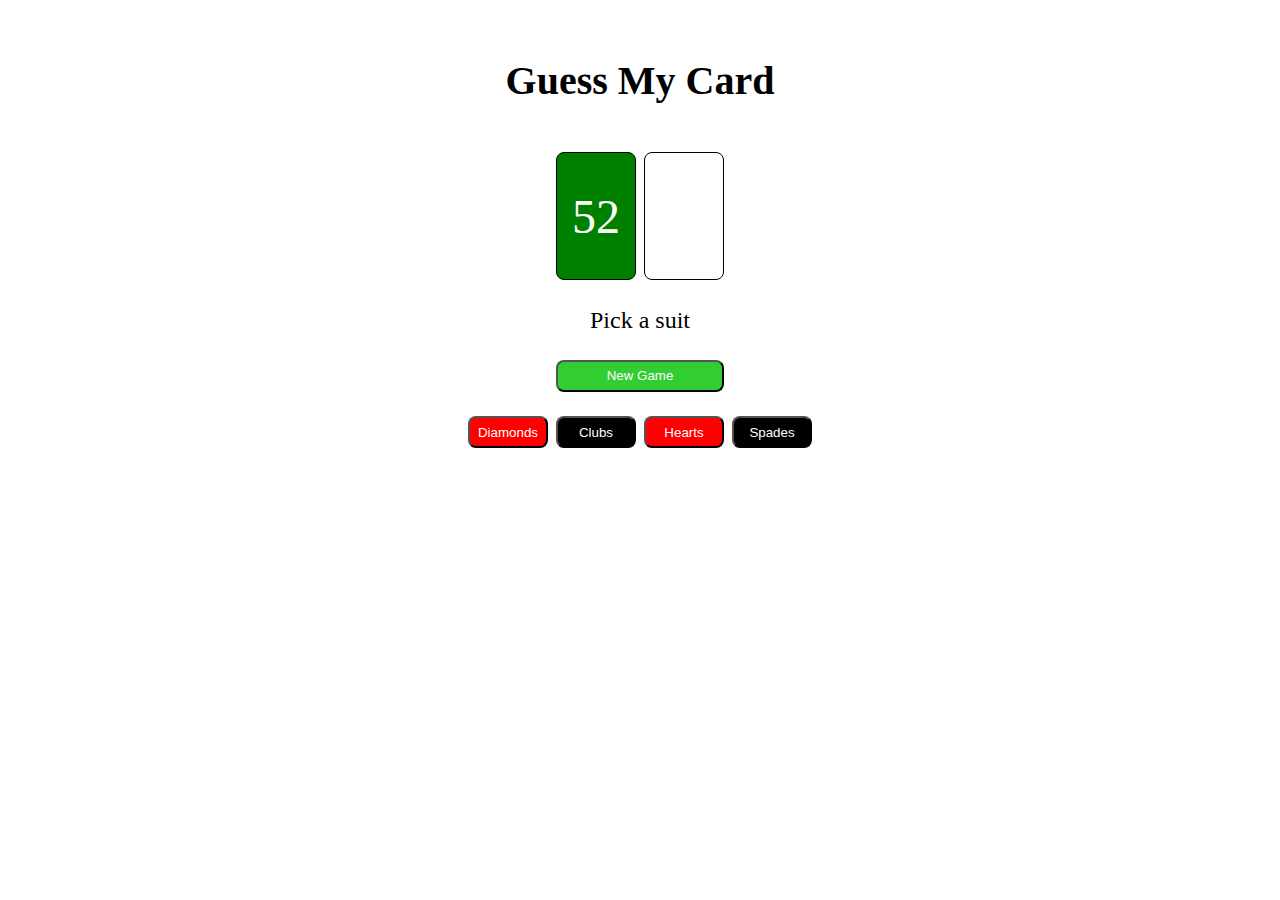
<file: src/index.html>
<!DOCTYPE html>
<html lang="en">
<head>
  <meta charset="UTF-8">
  <meta http-equiv="X-UA-Compatible" content="IE=edge">
  <meta name="viewport" content="width=device-width, initial-scale=1.0">
  <title>Card Game</title>
  <script src="./app.js" type="module"></script>
  <link rel="stylesheet" href="./style.css">
</head>
<body>
  <div class="header">Guess My Card</div>
  <div class="deck"></div>
  <div class="card-slot"></div>
  <div class="text">Shall We Play?</div>
  <button class= "button" id="new-game-button">New Game</button>
  <button class ="suit button" id="diamonds-button" data-suit='♦'>Diamonds</button>
  <button class ="suit button" id="clubs-button" data-suit='♣'>Clubs</button>
  <button class ="suit button" id="hearts-button" data-suit='♥'>Hearts</button>
  <button class =" suit button" id="spades-button" data-suit='♠'>Spades</button>
</body>
</html>
</file>
<file: src/style.css>
*, *::after, *::before {
  box-sizing: border-box;
}

.header {
  grid-column: span 4;
  width: 100%;
  display: flex;
  justify-content: center;
  align-items: center;
  font-size: 2.5rem;
  font-weight: bold;
}

body {
  margin: 0;
  display: grid;
  grid-template-columns: repeat(4, 5rem);
  grid-template-rows: 8rem 8rem 4rem 3rem 2rem;
  gap: .5rem;
  justify-content: center;
  padding-top: 1rem;
}

.deck {
  grid-column-start: 2;
  grid-column-end: 3;
  grid-row-start: 2;
  grid-row-end: 3;
  height: 100%;
  width: 100%;
  border: 1px solid black;
  display: flex;
  justify-content: center;
  align-items: center;
  font-size: 3rem;
  border-radius: .5rem;
  color: white;
  background-color: green;
  user-select: none;
}

.card-slot {
  grid-column-start: 3;
  grid-column-end: 4;
  grid-row-start: 2;
  grid-row-end: 3;
  position: relative;
  height: 100%;
  width: 100%;
  border: 1px solid black;
  border-radius: .5rem;
  display: flex;
  justify-content: center;
  align-items: center;
  font-size: 4rem;
}

.card.red {
  color: red;
}

.card.black {
  color: black;
}

.card::before, .card::after {
  position: absolute;
  content: attr(data-value);
  font-size: 1rem;
  letter-spacing: 5px;
}

.card::before {
  top: .5rem;
  left: .5rem;
}

.card::after {
  bottom: .5rem;
  right: .5rem;
  transform: rotate(180deg);
}

.text {
  grid-column-start: 1;
  grid-column-end: 5;
  grid-row-start: 3;
  grid-row-end: 4;
  display: flex;
  justify-content: center;
  align-items: center;
  font-size: 1.5rem;
}

.button {
  display: flex;
  justify-content: center;
  align-items: center;
  color: white;
  border-radius: .5rem;
}

#new-game-button {
  grid-column-start: 2;
  grid-column-end: 4;
  grid-row-start: 4;
  grid-row-end: 5;
  background-color: limegreen;
  height: 66%;
}

.suit {
  grid-row-start: 5;
  grid-row-end: 6;
}

#diamonds-button, #hearts-button {
  background-color: red;
}

#clubs-button, #spades-button {
  background-color: black;
}
</file>
